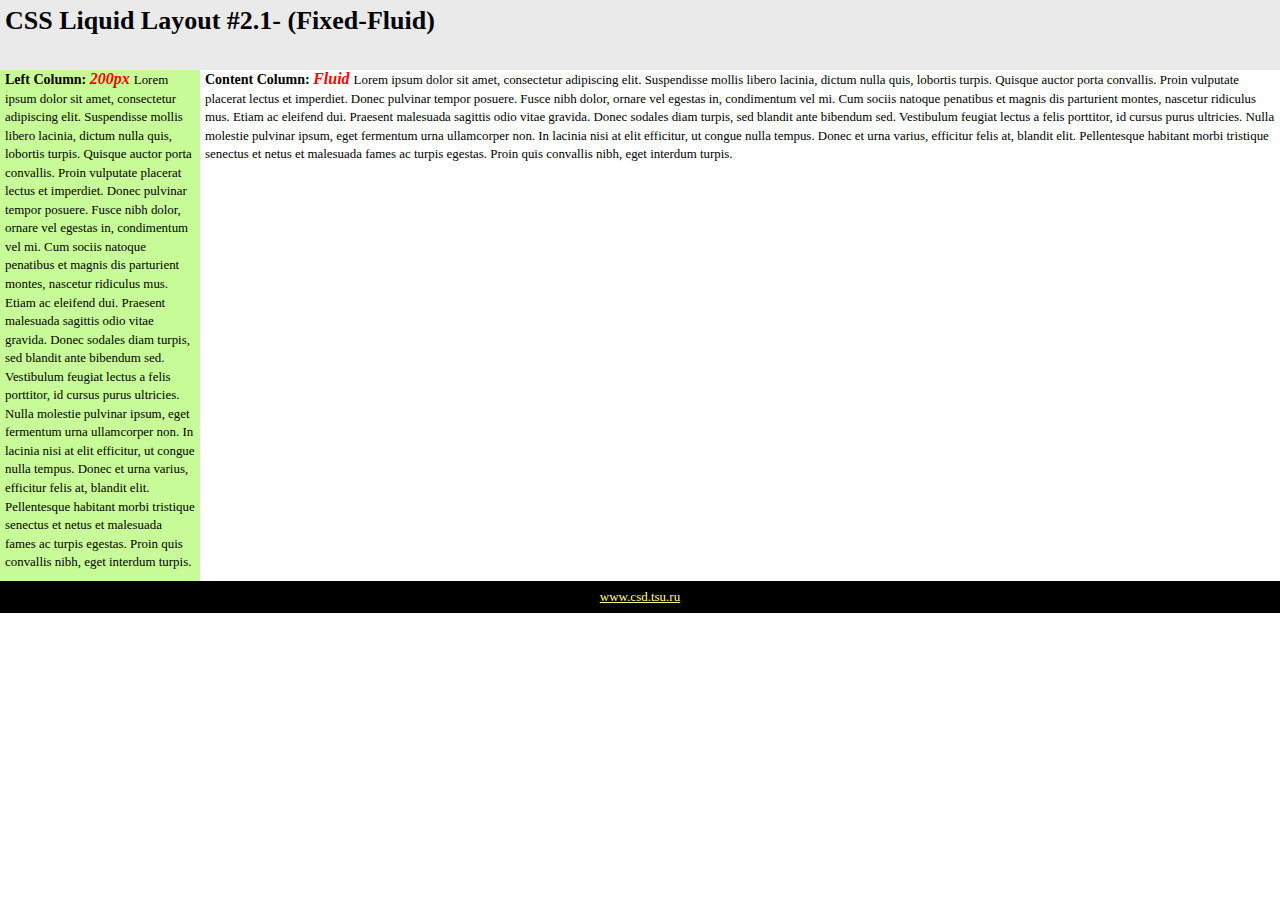
<file: 2.1/index.html>
﻿<!DOCTYPE html>
<html lang="ru">
<head>
   <meta charset="UTF-8">
   <meta http-equiv="X-UA-Compatible" content="IE=edge">
   <meta name="viewport" content="width=device-width, initial-scale=1.0">
   <title>Lab1</title>
   <link href="https://fonts.googleapis.com/css2?family=Roboto:wght@400;500;700&display=swap" rel="stylesheet">
<link rel="stylesheet" href="style.css">
</head>
<body>
    <header>
        CSS Liquid Layout #2.1- (Fixed-Fluid)
    </header>
    <main>
        <div class="column1">
            <span class="key">Left Column: </span><span class="value">200px</span>
            <span class="text">Lorem ipsum dolor sit amet, consectetur adipiscing elit. Suspendisse mollis libero lacinia, dictum nulla quis, lobortis turpis. Quisque auctor porta convallis. Proin vulputate placerat lectus et imperdiet. Donec pulvinar tempor posuere. Fusce nibh dolor, ornare vel egestas in, condimentum vel mi. Cum sociis natoque penatibus et magnis dis parturient montes, nascetur ridiculus mus. Etiam ac eleifend dui. Praesent malesuada sagittis odio vitae gravida. Donec sodales diam turpis, sed blandit ante bibendum sed. Vestibulum feugiat lectus a felis porttitor, id cursus purus ultricies. Nulla molestie pulvinar ipsum, eget fermentum urna ullamcorper non. In lacinia nisi at elit efficitur, ut congue nulla tempus. Donec et urna varius, efficitur felis at, blandit elit. Pellentesque habitant morbi tristique senectus et netus et malesuada fames ac turpis egestas. Proin quis convallis nibh, eget interdum turpis.</span></div>
        <div class="column2">
            <span class="key">Content Column: </span><span class="value">Fluid</span>
            <span class="text">Lorem ipsum dolor sit amet, consectetur adipiscing elit. Suspendisse mollis libero lacinia, dictum nulla quis, lobortis turpis. Quisque auctor porta convallis. Proin vulputate placerat lectus et imperdiet. Donec pulvinar tempor posuere. Fusce nibh dolor, ornare vel egestas in, condimentum vel mi. Cum sociis natoque penatibus et magnis dis parturient montes, nascetur ridiculus mus. Etiam ac eleifend dui. Praesent malesuada sagittis odio vitae gravida. Donec sodales diam turpis, sed blandit ante bibendum sed. Vestibulum feugiat lectus a felis porttitor, id cursus purus ultricies. Nulla molestie pulvinar ipsum, eget fermentum urna ullamcorper non. In lacinia nisi at elit efficitur, ut congue nulla tempus. Donec et urna varius, efficitur felis at, blandit elit. Pellentesque habitant morbi tristique senectus et netus et malesuada fames ac turpis egestas. Proin quis convallis nibh, eget interdum turpis.</span></div>
    </main>
    <footer>
        <div class="tsu-site"><a href="https://csd.tsu.ru">www.csd.tsu.ru</a></div>
    </footer>
</body>
</html>
</file>
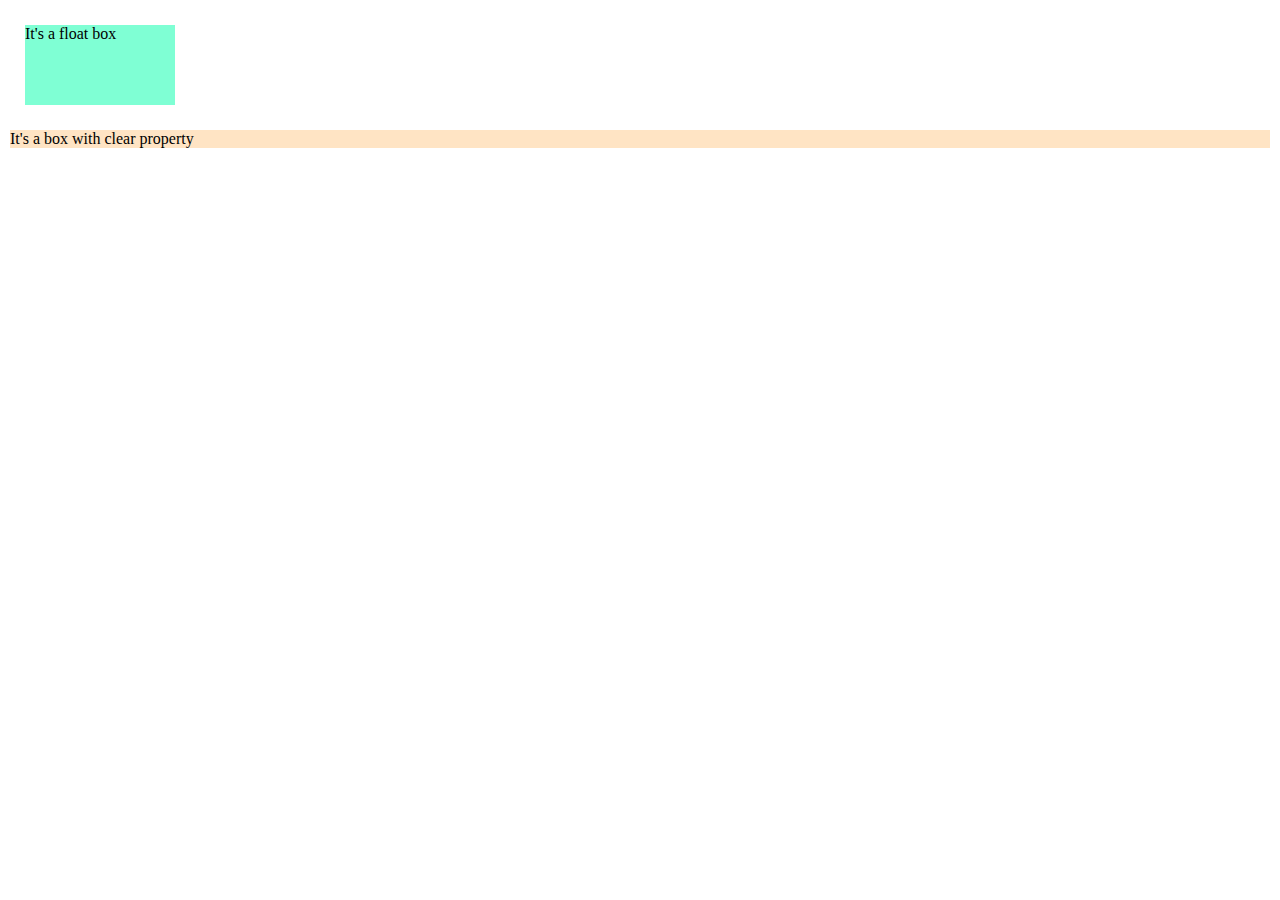
<file: 2.10/index.html>
﻿<!DOCTYPE html>
<html lang="ru">
<head>
   <meta charset="UTF-8">
   <meta http-equiv="X-UA-Compatible" content="IE=edge">
   <meta name="viewport" content="width=device-width, initial-scale=1.0">
   <title>Lab1</title>
   <link href="https://fonts.googleapis.com/css2?family=Roboto:wght@400;500;700&display=swap" rel="stylesheet">
<link rel="stylesheet" href="style.css">
</head>
<body>
    <div class="float">It's a float box</div>
    <div class="clear">It's a box with clear property</div>
</body>
</html>
</file>
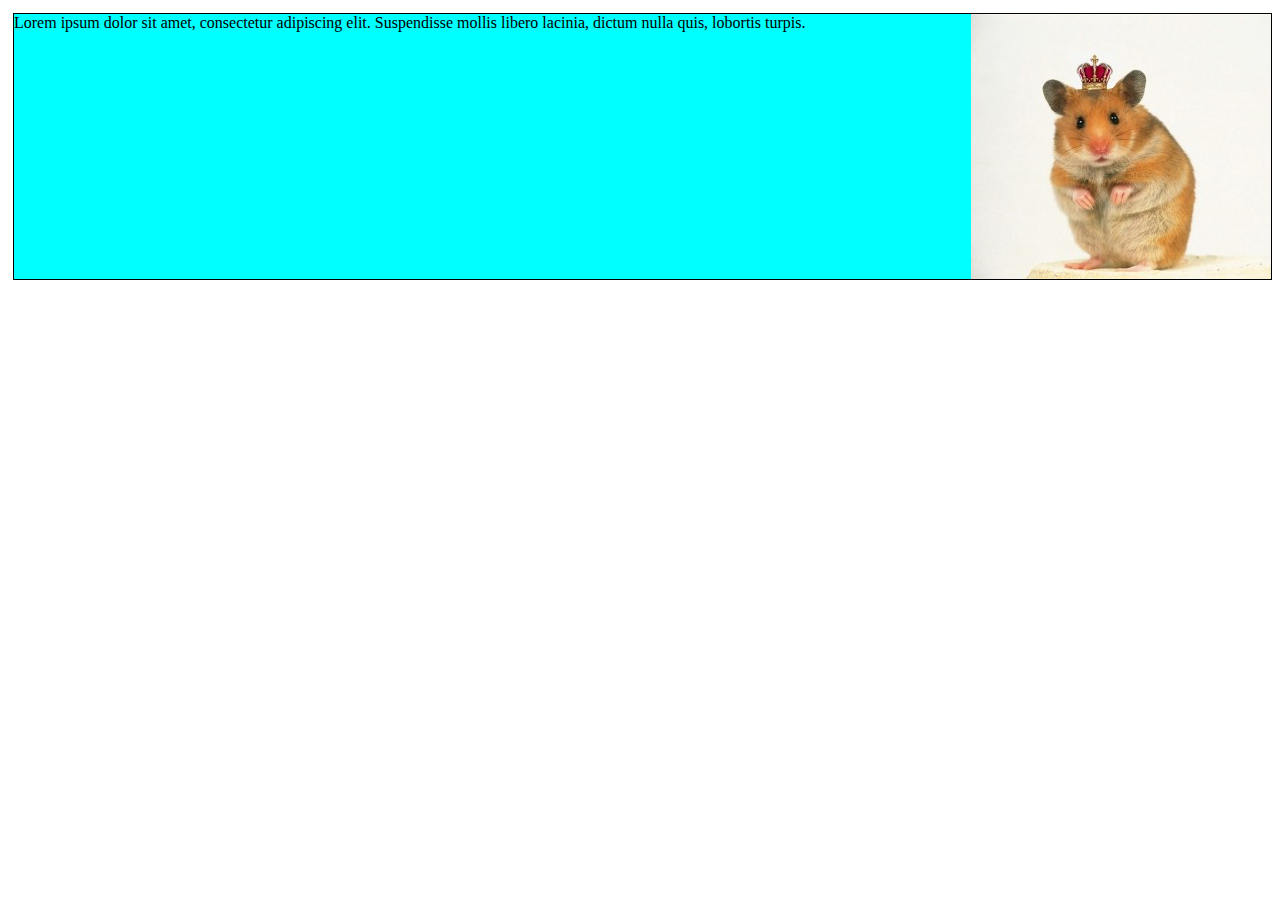
<file: 2.11/index.html>
﻿<!DOCTYPE html>
<html lang="ru">
<head>
   <meta charset="UTF-8">
   <meta http-equiv="X-UA-Compatible" content="IE=edge">
   <meta name="viewport" content="width=device-width, initial-scale=1.0">
   <title>Lab1</title>
   <link href="https://fonts.googleapis.com/css2?family=Roboto:wght@400;500;700&display=swap" rel="stylesheet">
<link rel="stylesheet" href="style.css">
</head>
<body>
    <div><img src="./assets/images/image.jpg" alt="">Lorem ipsum dolor sit amet, consectetur adipiscing elit. Suspendisse mollis libero lacinia, dictum nulla quis, lobortis turpis.</div>
</body>
</html>
</file>
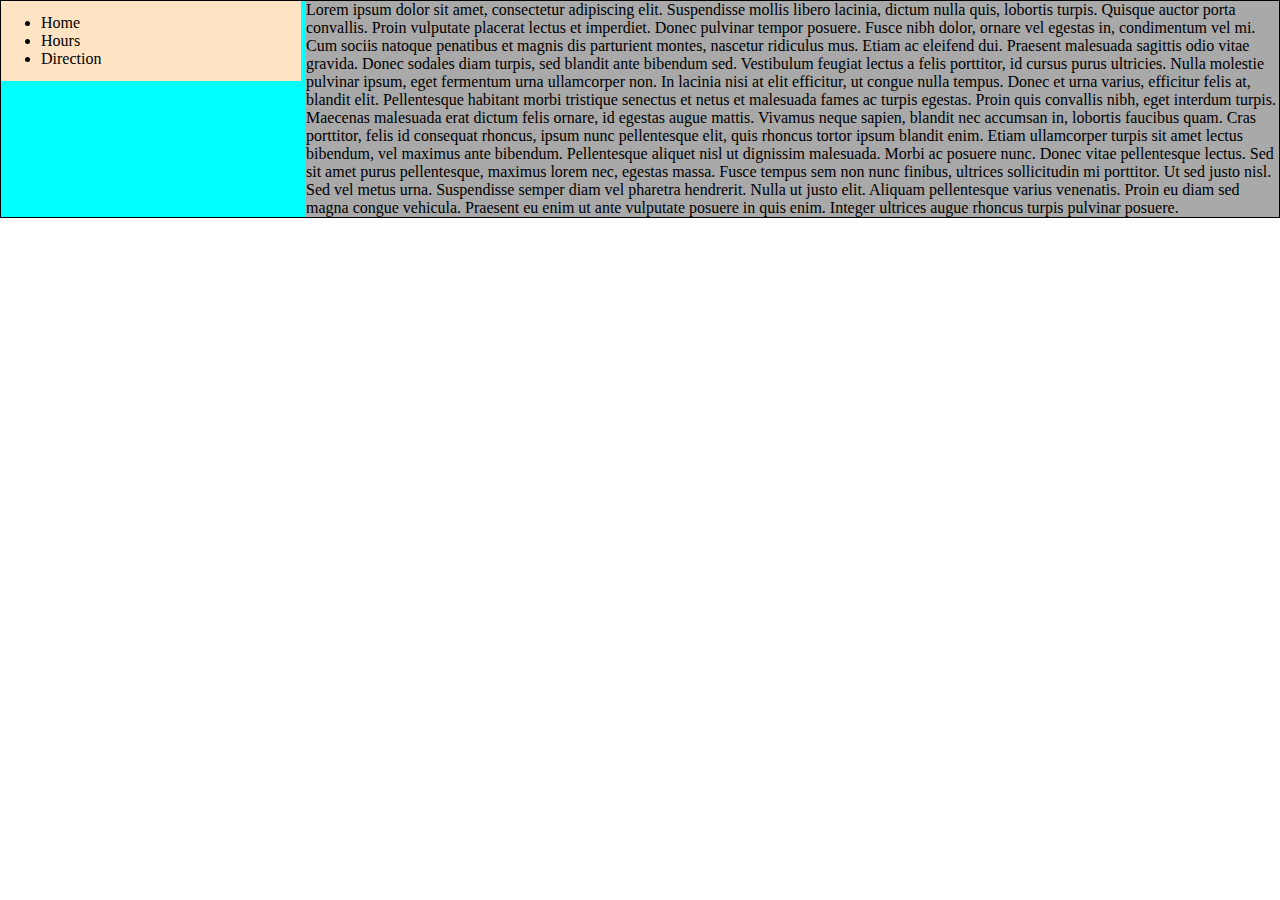
<file: 2.12/index.html>
﻿<!DOCTYPE html>
<html lang="ru">
<head>
   <meta charset="UTF-8">
   <meta http-equiv="X-UA-Compatible" content="IE=edge">
   <meta name="viewport" content="width=device-width, initial-scale=1.0">
   <title>Lab1</title>
   <link href="https://fonts.googleapis.com/css2?family=Roboto:wght@400;500;700&display=swap" rel="stylesheet">
<link rel="stylesheet" href="style.css">
</head>
<body>
    <div class="root"><div class="list"><ul><li>Home</li>
    <li>Hours</li>
    <li>Direction</li></ul></div>
    <div class="text">Lorem ipsum dolor sit amet, consectetur adipiscing elit. Suspendisse mollis libero lacinia, dictum nulla quis, lobortis turpis. Quisque auctor porta convallis. Proin vulputate placerat lectus et imperdiet. Donec pulvinar tempor posuere. Fusce nibh dolor, ornare vel egestas in, condimentum vel mi. Cum sociis natoque penatibus et magnis dis parturient montes, nascetur ridiculus mus. Etiam ac eleifend dui. Praesent malesuada sagittis odio vitae gravida. Donec sodales diam turpis, sed blandit ante bibendum sed. Vestibulum feugiat lectus a felis porttitor, id cursus purus ultricies. Nulla molestie pulvinar ipsum, eget fermentum urna ullamcorper non. In lacinia nisi at elit efficitur, ut congue nulla tempus. Donec et urna varius, efficitur felis at, blandit elit. Pellentesque habitant morbi tristique senectus et netus et malesuada fames ac turpis egestas. Proin quis convallis nibh, eget interdum turpis. Maecenas malesuada erat dictum felis ornare, id egestas augue mattis. Vivamus neque sapien, blandit nec accumsan in, lobortis faucibus quam. Cras porttitor, felis id consequat rhoncus, ipsum nunc pellentesque elit, quis rhoncus tortor ipsum blandit enim. Etiam ullamcorper turpis sit amet lectus bibendum, vel maximus ante bibendum. Pellentesque aliquet nisl ut dignissim malesuada. Morbi ac posuere nunc. Donec vitae pellentesque lectus. Sed sit amet purus pellentesque, maximus lorem nec, egestas massa. Fusce tempus sem non nunc finibus, ultrices sollicitudin mi porttitor. Ut sed justo nisl. Sed vel metus urna. Suspendisse semper diam vel pharetra hendrerit. Nulla ut justo elit. Aliquam pellentesque varius venenatis. Proin eu diam sed magna congue vehicula. Praesent eu enim ut ante vulputate posuere in quis enim. Integer ultrices augue rhoncus turpis pulvinar posuere.</div></div>
</body>
</html>
</file>
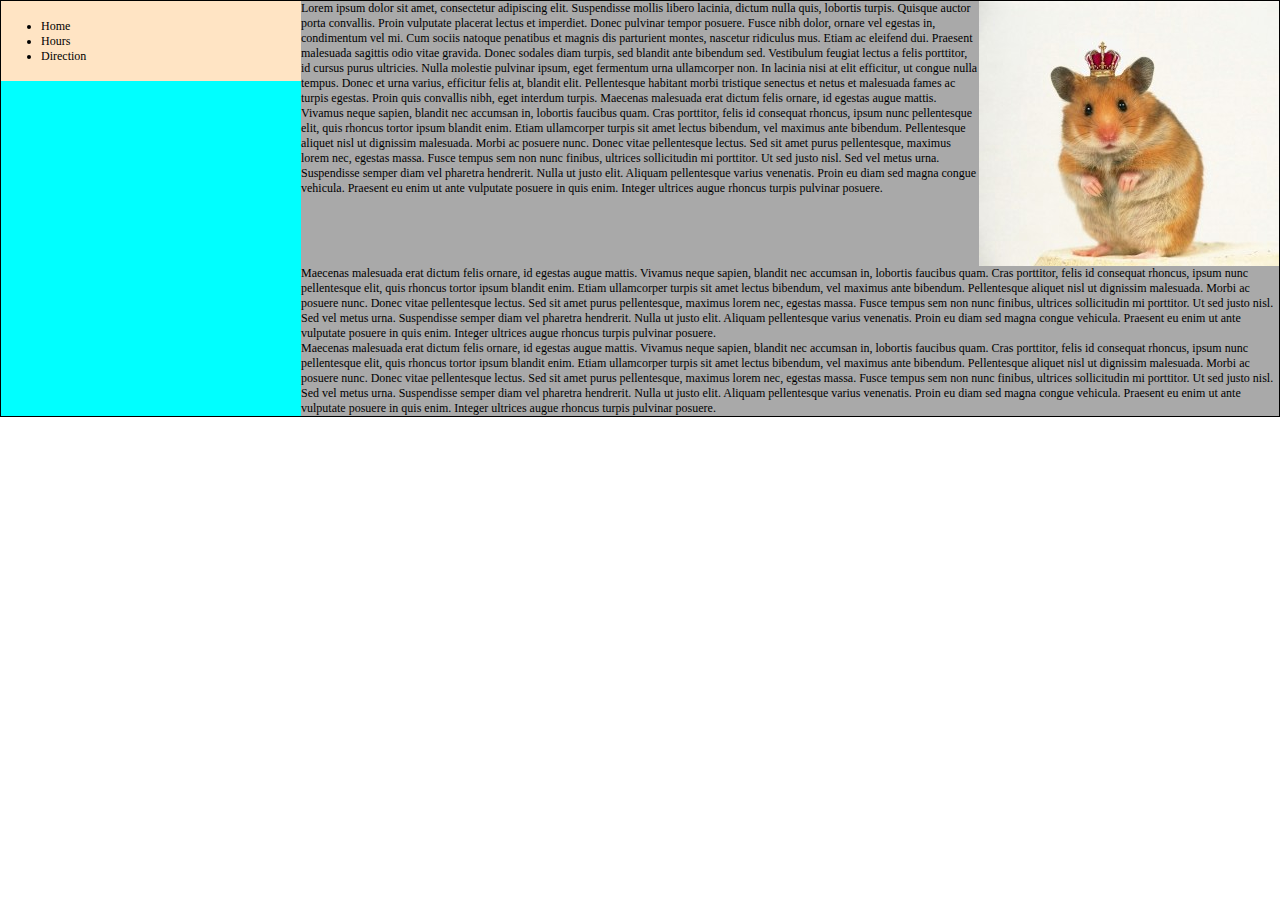
<file: 2.13/index.html>
﻿<!DOCTYPE html>
<html lang="ru">
<head>
   <meta charset="UTF-8">
   <meta http-equiv="X-UA-Compatible" content="IE=edge">
   <meta name="viewport" content="width=device-width, initial-scale=1.0">
   <title>Lab1</title>
   <link href="https://fonts.googleapis.com/css2?family=Roboto:wght@400;500;700&display=swap" rel="stylesheet">
<link rel="stylesheet" href="style.css">
</head>
<body>
    <div class="root"><div class="list"><ul><li>Home</li>
    <li>Hours</li>
    <li>Direction</li></ul></div>
    <div class="text"><div class="flexbox">Lorem ipsum dolor sit amet, consectetur adipiscing elit. Suspendisse mollis libero lacinia, dictum nulla quis, lobortis turpis. Quisque auctor porta convallis. Proin vulputate placerat lectus et imperdiet. Donec pulvinar tempor posuere. Fusce nibh dolor, ornare vel egestas in, condimentum vel mi. Cum sociis natoque penatibus et magnis dis parturient montes, nascetur ridiculus mus. Etiam ac eleifend dui. Praesent malesuada sagittis odio vitae gravida. Donec sodales diam turpis, sed blandit ante bibendum sed. Vestibulum feugiat lectus a felis porttitor, id cursus purus ultricies. Nulla molestie pulvinar ipsum, eget fermentum urna ullamcorper non. In lacinia nisi at elit efficitur, ut congue nulla tempus. Donec et urna varius, efficitur felis at, blandit elit. Pellentesque habitant morbi tristique senectus et netus et malesuada fames ac turpis egestas. Proin quis convallis nibh, eget interdum turpis. Maecenas malesuada erat dictum felis ornare, id egestas augue mattis. Vivamus neque sapien, blandit nec accumsan in, lobortis faucibus quam. Cras porttitor, felis id consequat rhoncus, ipsum nunc pellentesque elit, quis rhoncus tortor ipsum blandit enim. Etiam ullamcorper turpis sit amet lectus bibendum, vel maximus ante bibendum. Pellentesque aliquet nisl ut dignissim malesuada. Morbi ac posuere nunc. Donec vitae pellentesque lectus. Sed sit amet purus pellentesque, maximus lorem nec, egestas massa. Fusce tempus sem non nunc finibus, ultrices sollicitudin mi porttitor. Ut sed justo nisl. Sed vel metus urna. Suspendisse semper diam vel pharetra hendrerit. Nulla ut justo elit. Aliquam pellentesque varius venenatis. Proin eu diam sed magna congue vehicula. Praesent eu enim ut ante vulputate posuere in quis enim. Integer ultrices augue rhoncus turpis pulvinar posuere.<img src="./assets/images/image.jpg" alt=""></div>
    <div>Maecenas malesuada erat dictum felis ornare, id egestas augue mattis. Vivamus neque sapien, blandit nec accumsan in, lobortis faucibus quam. Cras porttitor, felis id consequat rhoncus, ipsum nunc pellentesque elit, quis rhoncus tortor ipsum blandit enim. Etiam ullamcorper turpis sit amet lectus bibendum, vel maximus ante bibendum. Pellentesque aliquet nisl ut dignissim malesuada. Morbi ac posuere nunc. Donec vitae pellentesque lectus. Sed sit amet purus pellentesque, maximus lorem nec, egestas massa. Fusce tempus sem non nunc finibus, ultrices sollicitudin mi porttitor. Ut sed justo nisl. Sed vel metus urna. Suspendisse semper diam vel pharetra hendrerit. Nulla ut justo elit. Aliquam pellentesque varius venenatis. Proin eu diam sed magna congue vehicula. Praesent eu enim ut ante vulputate posuere in quis enim. Integer ultrices augue rhoncus turpis pulvinar posuere.</div>
    <div>Maecenas malesuada erat dictum felis ornare, id egestas augue mattis. Vivamus neque sapien, blandit nec accumsan in, lobortis faucibus quam. Cras porttitor, felis id consequat rhoncus, ipsum nunc pellentesque elit, quis rhoncus tortor ipsum blandit enim. Etiam ullamcorper turpis sit amet lectus bibendum, vel maximus ante bibendum. Pellentesque aliquet nisl ut dignissim malesuada. Morbi ac posuere nunc. Donec vitae pellentesque lectus. Sed sit amet purus pellentesque, maximus lorem nec, egestas massa. Fusce tempus sem non nunc finibus, ultrices sollicitudin mi porttitor. Ut sed justo nisl. Sed vel metus urna. Suspendisse semper diam vel pharetra hendrerit. Nulla ut justo elit. Aliquam pellentesque varius venenatis. Proin eu diam sed magna congue vehicula. Praesent eu enim ut ante vulputate posuere in quis enim. Integer ultrices augue rhoncus turpis pulvinar posuere.</div></div></div>
</body>
</html>
</file>
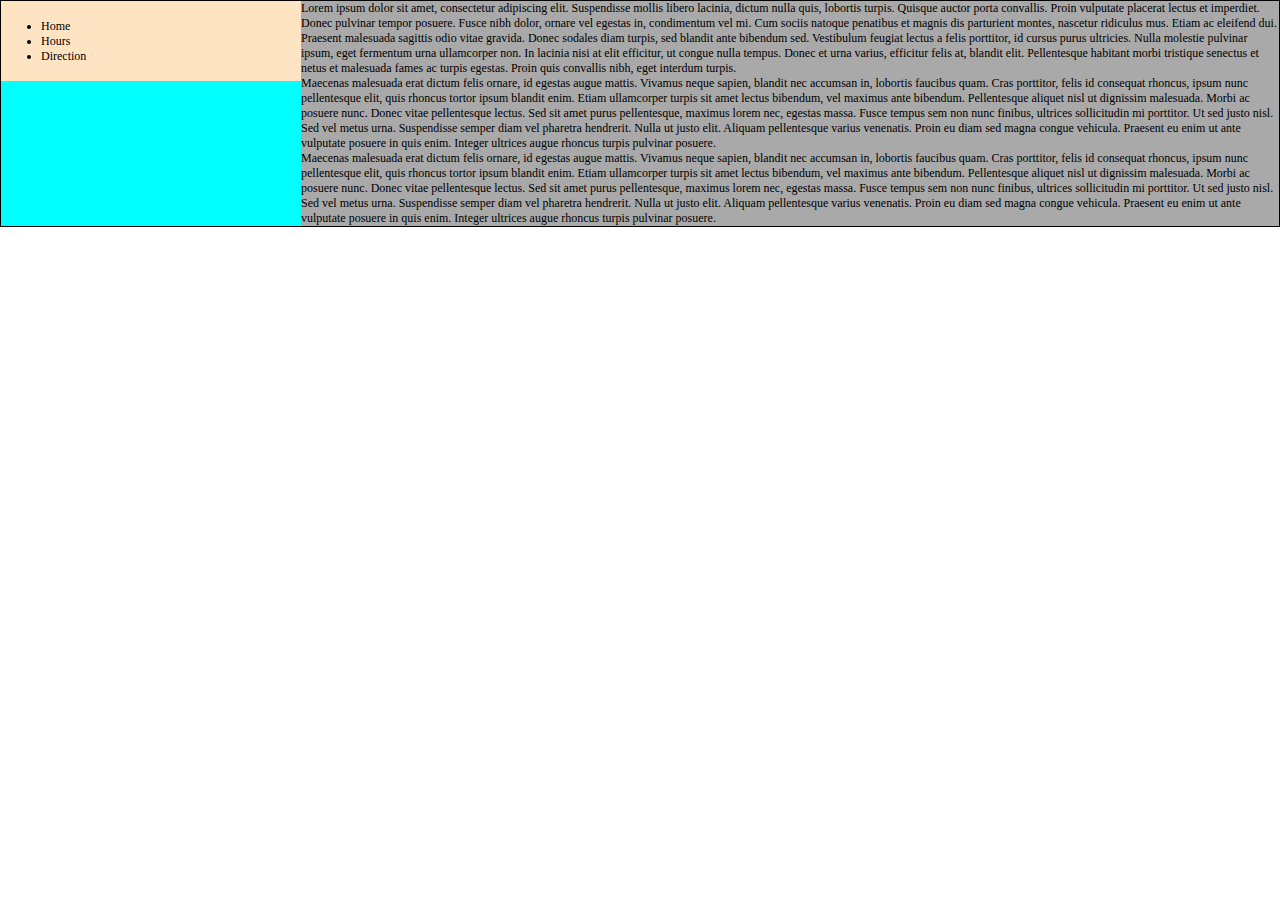
<file: 2.14/index.html>
﻿<!DOCTYPE html>
<html lang="ru">
<head>
   <meta charset="UTF-8">
   <meta http-equiv="X-UA-Compatible" content="IE=edge">
   <meta name="viewport" content="width=device-width, initial-scale=1.0">
   <title>Lab1</title>
   <link href="https://fonts.googleapis.com/css2?family=Roboto:wght@400;500;700&display=swap" rel="stylesheet">
<link rel="stylesheet" href="style.css">
</head>
<body>
    <div class="root"><div class="list"><ul><li>Home</li>
    <li>Hours</li>
    <li>Direction</li></ul></div>
    <div class="text"><div class="flexbox">Lorem ipsum dolor sit amet, consectetur adipiscing elit. Suspendisse mollis libero lacinia, dictum nulla quis, lobortis turpis. Quisque auctor porta convallis. Proin vulputate placerat lectus et imperdiet. Donec pulvinar tempor posuere. Fusce nibh dolor, ornare vel egestas in, condimentum vel mi. Cum sociis natoque penatibus et magnis dis parturient montes, nascetur ridiculus mus. Etiam ac eleifend dui. Praesent malesuada sagittis odio vitae gravida. Donec sodales diam turpis, sed blandit ante bibendum sed. Vestibulum feugiat lectus a felis porttitor, id cursus purus ultricies. Nulla molestie pulvinar ipsum, eget fermentum urna ullamcorper non. In lacinia nisi at elit efficitur, ut congue nulla tempus. Donec et urna varius, efficitur felis at, blandit elit. Pellentesque habitant morbi tristique senectus et netus et malesuada fames ac turpis egestas. Proin quis convallis nibh, eget interdum turpis.</div>
    <div>Maecenas malesuada erat dictum felis ornare, id egestas augue mattis. Vivamus neque sapien, blandit nec accumsan in, lobortis faucibus quam. Cras porttitor, felis id consequat rhoncus, ipsum nunc pellentesque elit, quis rhoncus tortor ipsum blandit enim. Etiam ullamcorper turpis sit amet lectus bibendum, vel maximus ante bibendum. Pellentesque aliquet nisl ut dignissim malesuada. Morbi ac posuere nunc. Donec vitae pellentesque lectus. Sed sit amet purus pellentesque, maximus lorem nec, egestas massa. Fusce tempus sem non nunc finibus, ultrices sollicitudin mi porttitor. Ut sed justo nisl. Sed vel metus urna. Suspendisse semper diam vel pharetra hendrerit. Nulla ut justo elit. Aliquam pellentesque varius venenatis. Proin eu diam sed magna congue vehicula. Praesent eu enim ut ante vulputate posuere in quis enim. Integer ultrices augue rhoncus turpis pulvinar posuere.</div>
    <div>Maecenas malesuada erat dictum felis ornare, id egestas augue mattis. Vivamus neque sapien, blandit nec accumsan in, lobortis faucibus quam. Cras porttitor, felis id consequat rhoncus, ipsum nunc pellentesque elit, quis rhoncus tortor ipsum blandit enim. Etiam ullamcorper turpis sit amet lectus bibendum, vel maximus ante bibendum. Pellentesque aliquet nisl ut dignissim malesuada. Morbi ac posuere nunc. Donec vitae pellentesque lectus. Sed sit amet purus pellentesque, maximus lorem nec, egestas massa. Fusce tempus sem non nunc finibus, ultrices sollicitudin mi porttitor. Ut sed justo nisl. Sed vel metus urna. Suspendisse semper diam vel pharetra hendrerit. Nulla ut justo elit. Aliquam pellentesque varius venenatis. Proin eu diam sed magna congue vehicula. Praesent eu enim ut ante vulputate posuere in quis enim. Integer ultrices augue rhoncus turpis pulvinar posuere.</div></div></div>
</body>
</html>
</file>
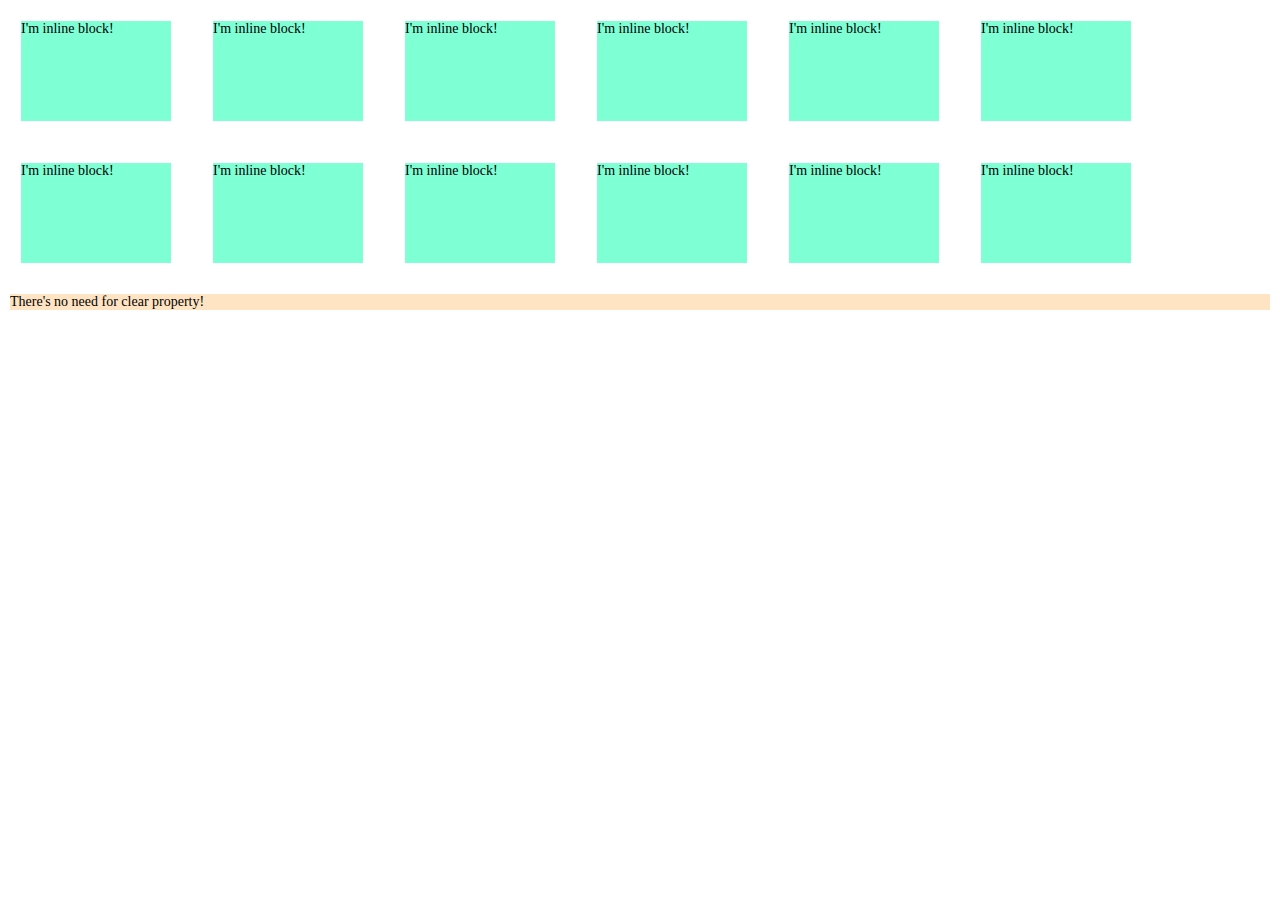
<file: 2.15/index.html>
﻿<!DOCTYPE html>
<html lang="ru">
<head>
   <meta charset="UTF-8">
   <meta http-equiv="X-UA-Compatible" content="IE=edge">
   <meta name="viewport" content="width=device-width, initial-scale=1.0">
   <title>Lab1</title>
   <link href="https://fonts.googleapis.com/css2?family=Roboto:wght@400;500;700&display=swap" rel="stylesheet">
<link rel="stylesheet" href="style.css">
</head>
<body>
    <div class="flexbox"><div class="inline">I'm inline block!</div>
    <div class="inline">I'm inline block!</div>
    <div class="inline">I'm inline block!</div>
    <div class="inline">I'm inline block!</div>
    <div class="inline">I'm inline block!</div>
    <div class="inline">I'm inline block!</div>
    <div class="inline">I'm inline block!</div>
    <div class="inline">I'm inline block!</div>
    <div class="inline">I'm inline block!</div>
    <div class="inline">I'm inline block!</div>
    <div class="inline">I'm inline block!</div>
    <div class="inline">I'm inline block!</div></div>
    <div class="clear">There's no need for clear property!</div>
</body>
</html>
</file>
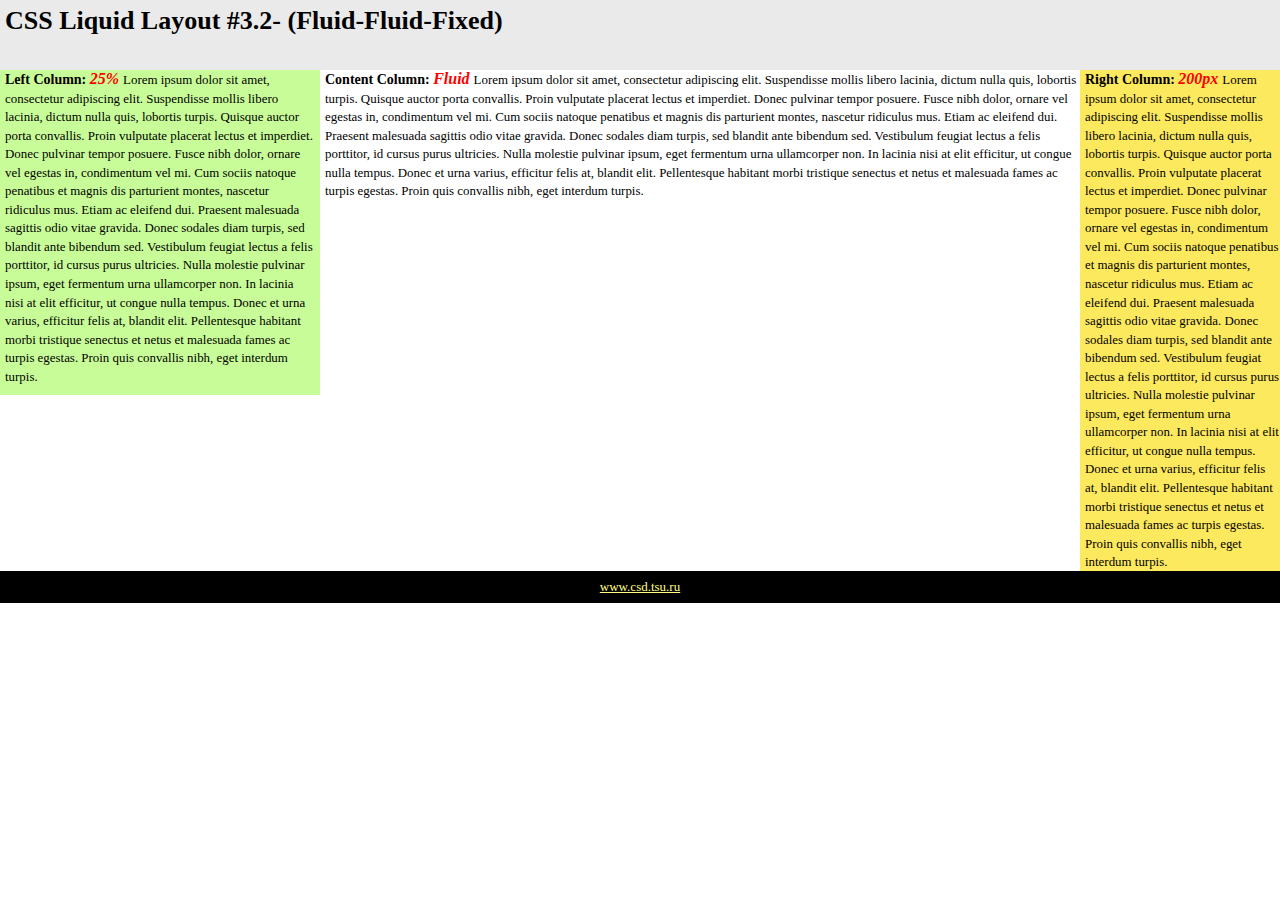
<file: 2.2/index.html>
﻿<!DOCTYPE html>
<html lang="ru">
<head>
   <meta charset="UTF-8">
   <meta http-equiv="X-UA-Compatible" content="IE=edge">
   <meta name="viewport" content="width=device-width, initial-scale=1.0">
   <title>Lab1</title>
   <link href="https://fonts.googleapis.com/css2?family=Roboto:wght@400;500;700&display=swap" rel="stylesheet">
<link rel="stylesheet" href="style.css">
</head>
<body>
    <header>
        CSS Liquid Layout #3.2- (Fluid-Fluid-Fixed)
    </header>
    <main>
        <div class="column1">
            <span class="key">Left Column: </span><span class="value">25%</span>
            <span class="text">Lorem ipsum dolor sit amet, consectetur adipiscing elit. Suspendisse mollis libero lacinia, dictum nulla quis, lobortis turpis. Quisque auctor porta convallis. Proin vulputate placerat lectus et imperdiet. Donec pulvinar tempor posuere. Fusce nibh dolor, ornare vel egestas in, condimentum vel mi. Cum sociis natoque penatibus et magnis dis parturient montes, nascetur ridiculus mus. Etiam ac eleifend dui. Praesent malesuada sagittis odio vitae gravida. Donec sodales diam turpis, sed blandit ante bibendum sed. Vestibulum feugiat lectus a felis porttitor, id cursus purus ultricies. Nulla molestie pulvinar ipsum, eget fermentum urna ullamcorper non. In lacinia nisi at elit efficitur, ut congue nulla tempus. Donec et urna varius, efficitur felis at, blandit elit. Pellentesque habitant morbi tristique senectus et netus et malesuada fames ac turpis egestas. Proin quis convallis nibh, eget interdum turpis.</span></div>
        <div class="column2">
            <span class="key">Content Column: </span><span class="value">Fluid</span>
            <span class="text">Lorem ipsum dolor sit amet, consectetur adipiscing elit. Suspendisse mollis libero lacinia, dictum nulla quis, lobortis turpis. Quisque auctor porta convallis. Proin vulputate placerat lectus et imperdiet. Donec pulvinar tempor posuere. Fusce nibh dolor, ornare vel egestas in, condimentum vel mi. Cum sociis natoque penatibus et magnis dis parturient montes, nascetur ridiculus mus. Etiam ac eleifend dui. Praesent malesuada sagittis odio vitae gravida. Donec sodales diam turpis, sed blandit ante bibendum sed. Vestibulum feugiat lectus a felis porttitor, id cursus purus ultricies. Nulla molestie pulvinar ipsum, eget fermentum urna ullamcorper non. In lacinia nisi at elit efficitur, ut congue nulla tempus. Donec et urna varius, efficitur felis at, blandit elit. Pellentesque habitant morbi tristique senectus et netus et malesuada fames ac turpis egestas. Proin quis convallis nibh, eget interdum turpis.</span></div>
            <div class="column3">
                <span class="key">Right Column: </span><span class="value">200px</span>
                <span class="text">Lorem ipsum dolor sit amet, consectetur adipiscing elit. Suspendisse mollis libero lacinia, dictum nulla quis, lobortis turpis. Quisque auctor porta convallis. Proin vulputate placerat lectus et imperdiet. Donec pulvinar tempor posuere. Fusce nibh dolor, ornare vel egestas in, condimentum vel mi. Cum sociis natoque penatibus et magnis dis parturient montes, nascetur ridiculus mus. Etiam ac eleifend dui. Praesent malesuada sagittis odio vitae gravida. Donec sodales diam turpis, sed blandit ante bibendum sed. Vestibulum feugiat lectus a felis porttitor, id cursus purus ultricies. Nulla molestie pulvinar ipsum, eget fermentum urna ullamcorper non. In lacinia nisi at elit efficitur, ut congue nulla tempus. Donec et urna varius, efficitur felis at, blandit elit. Pellentesque habitant morbi tristique senectus et netus et malesuada fames ac turpis egestas. Proin quis convallis nibh, eget interdum turpis.</span></div>
    </main>
    <footer>
        <div class="tsu-site"><a href="https://csd.tsu.ru">www.csd.tsu.ru</a></div>
    </footer>
</body>
</html>
</file>
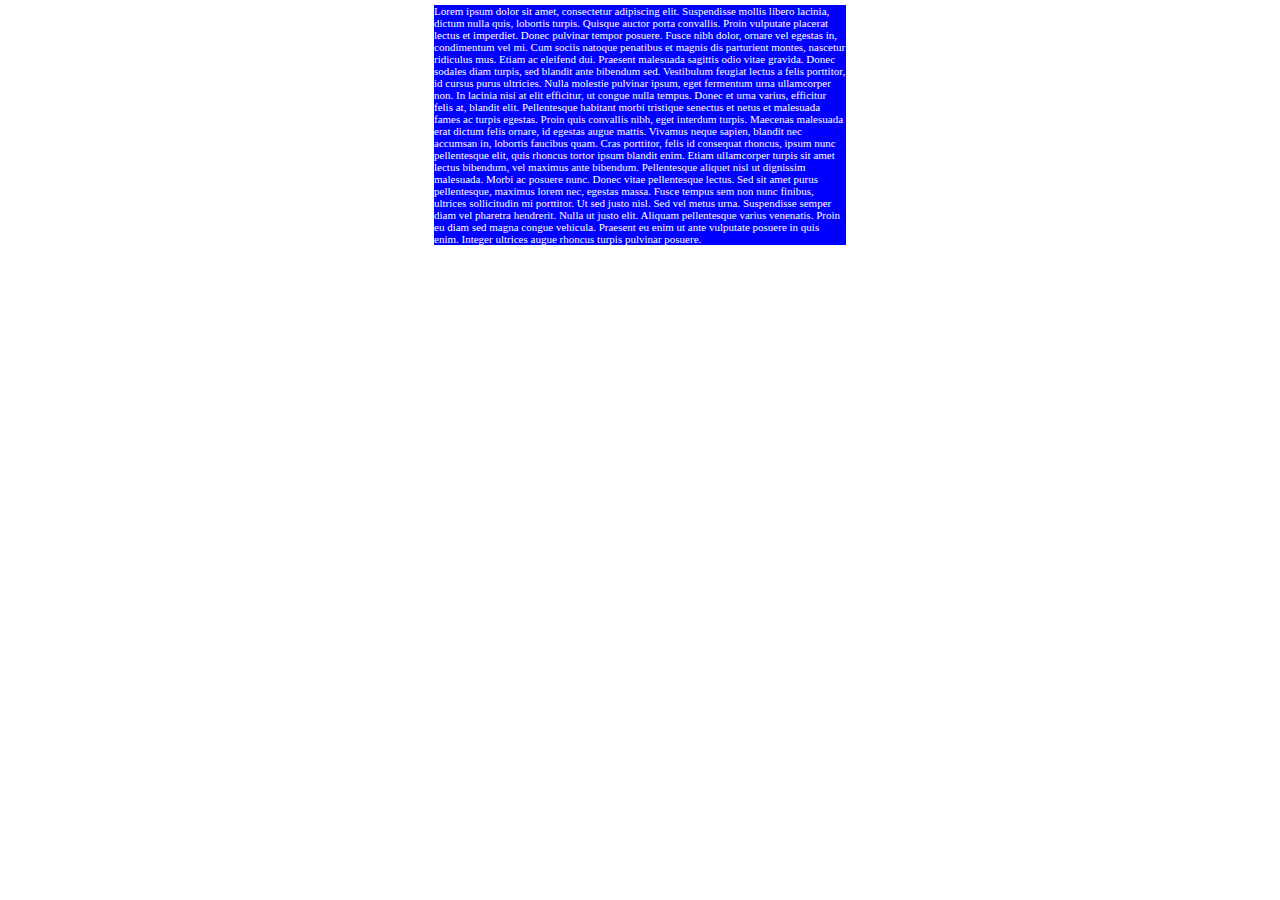
<file: 2.3.1/index.html>
﻿<!DOCTYPE html>
<html lang="ru">
<head>
   <meta charset="UTF-8">
   <meta http-equiv="X-UA-Compatible" content="IE=edge">
   <meta name="viewport" content="width=device-width, initial-scale=1.0">
   <title>Lab1</title>
   <link href="https://fonts.googleapis.com/css2?family=Roboto:wght@400;500;700&display=swap" rel="stylesheet">
<link rel="stylesheet" href="style.css">
</head>
<body>
    <div>Lorem ipsum dolor sit amet, consectetur adipiscing elit. Suspendisse mollis libero lacinia, dictum nulla quis, lobortis turpis. Quisque auctor porta convallis. Proin vulputate placerat lectus et imperdiet. Donec pulvinar tempor posuere. Fusce nibh dolor, ornare vel egestas in, condimentum vel mi. Cum sociis natoque penatibus et magnis dis parturient montes, nascetur ridiculus mus. Etiam ac eleifend dui. Praesent malesuada sagittis odio vitae gravida. Donec sodales diam turpis, sed blandit ante bibendum sed. Vestibulum feugiat lectus a felis porttitor, id cursus purus ultricies. Nulla molestie pulvinar ipsum, eget fermentum urna ullamcorper non. In lacinia nisi at elit efficitur, ut congue nulla tempus. Donec et urna varius, efficitur felis at, blandit elit. Pellentesque habitant morbi tristique senectus et netus et malesuada fames ac turpis egestas. Proin quis convallis nibh, eget interdum turpis. Maecenas malesuada erat dictum felis ornare, id egestas augue mattis. Vivamus neque sapien, blandit nec accumsan in, lobortis faucibus quam. Cras porttitor, felis id consequat rhoncus, ipsum nunc pellentesque elit, quis rhoncus tortor ipsum blandit enim. Etiam ullamcorper turpis sit amet lectus bibendum, vel maximus ante bibendum. Pellentesque aliquet nisl ut dignissim malesuada. Morbi ac posuere nunc. Donec vitae pellentesque lectus. Sed sit amet purus pellentesque, maximus lorem nec, egestas massa. Fusce tempus sem non nunc finibus, ultrices sollicitudin mi porttitor. Ut sed justo nisl. Sed vel metus urna. Suspendisse semper diam vel pharetra hendrerit. Nulla ut justo elit. Aliquam pellentesque varius venenatis. Proin eu diam sed magna congue vehicula. Praesent eu enim ut ante vulputate posuere in quis enim. Integer ultrices augue rhoncus turpis pulvinar posuere.</div>
</body>
</html>
</file>
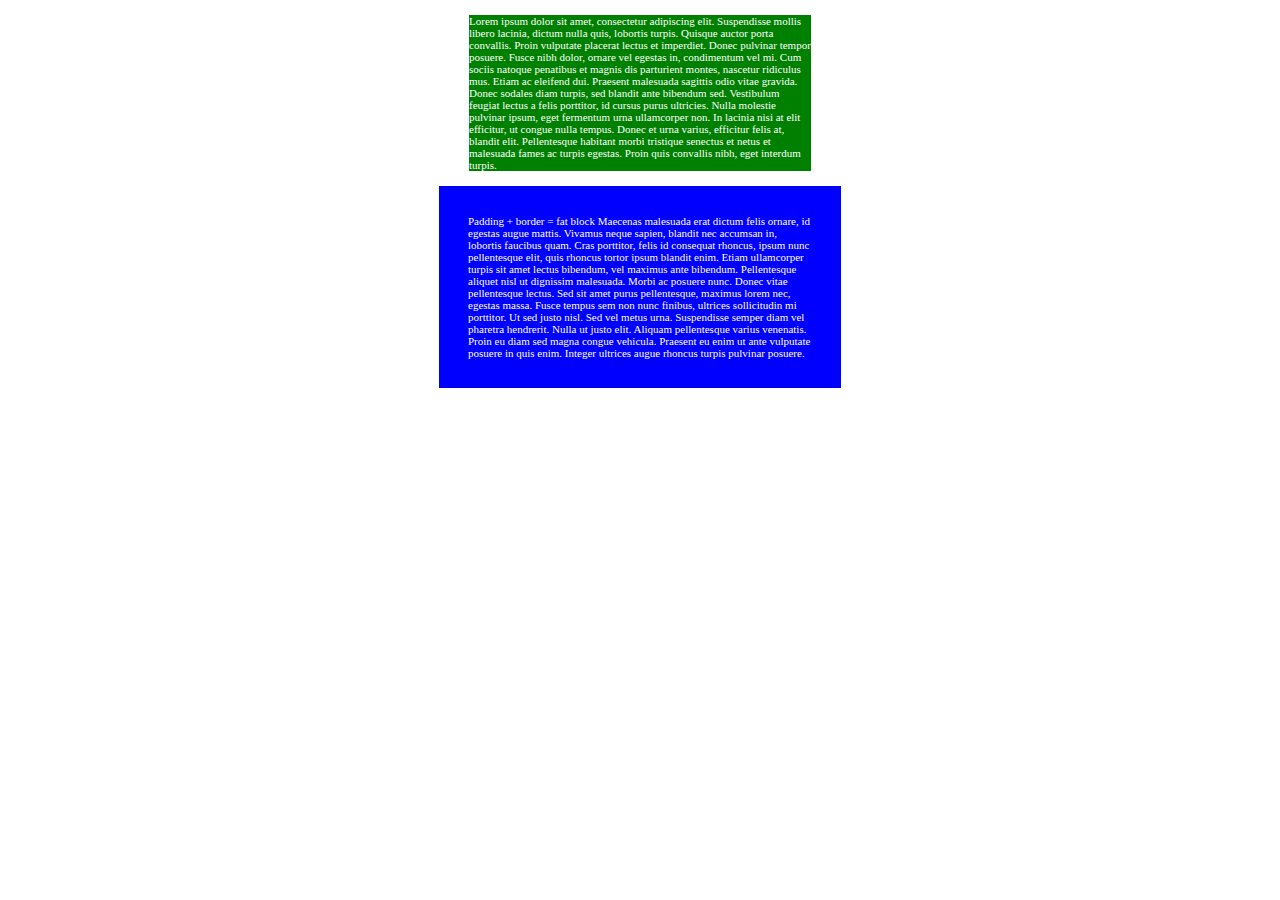
<file: 2.5/index.html>
﻿<!DOCTYPE html>
<html lang="ru">
<head>
   <meta charset="UTF-8">
   <meta http-equiv="X-UA-Compatible" content="IE=edge">
   <meta name="viewport" content="width=device-width, initial-scale=1.0">
   <title>Lab1</title>
   <link href="https://fonts.googleapis.com/css2?family=Roboto:wght@400;500;700&display=swap" rel="stylesheet">
<link rel="stylesheet" href="style.css">
</head>
<body>
    <div id="text1">Lorem ipsum dolor sit amet, consectetur adipiscing elit. Suspendisse mollis libero lacinia, dictum nulla quis, lobortis turpis. Quisque auctor porta convallis. Proin vulputate placerat lectus et imperdiet. Donec pulvinar tempor posuere. Fusce nibh dolor, ornare vel egestas in, condimentum vel mi. Cum sociis natoque penatibus et magnis dis parturient montes, nascetur ridiculus mus. Etiam ac eleifend dui. Praesent malesuada sagittis odio vitae gravida. Donec sodales diam turpis, sed blandit ante bibendum sed. Vestibulum feugiat lectus a felis porttitor, id cursus purus ultricies. Nulla molestie pulvinar ipsum, eget fermentum urna ullamcorper non. In lacinia nisi at elit efficitur, ut congue nulla tempus. Donec et urna varius, efficitur felis at, blandit elit. Pellentesque habitant morbi tristique senectus et netus et malesuada fames ac turpis egestas. Proin quis convallis nibh, eget interdum turpis.</div>
    <div id="text2">Padding + border = fat block Maecenas malesuada erat dictum felis ornare, id egestas augue mattis. Vivamus neque sapien, blandit nec accumsan in, lobortis faucibus quam. Cras porttitor, felis id consequat rhoncus, ipsum nunc pellentesque elit, quis rhoncus tortor ipsum blandit enim. Etiam ullamcorper turpis sit amet lectus bibendum, vel maximus ante bibendum. Pellentesque aliquet nisl ut dignissim malesuada. Morbi ac posuere nunc. Donec vitae pellentesque lectus. Sed sit amet purus pellentesque, maximus lorem nec, egestas massa. Fusce tempus sem non nunc finibus, ultrices sollicitudin mi porttitor. Ut sed justo nisl. Sed vel metus urna. Suspendisse semper diam vel pharetra hendrerit. Nulla ut justo elit. Aliquam pellentesque varius venenatis. Proin eu diam sed magna congue vehicula. Praesent eu enim ut ante vulputate posuere in quis enim. Integer ultrices augue rhoncus turpis pulvinar posuere.</div>
</body>
</html>
</file>
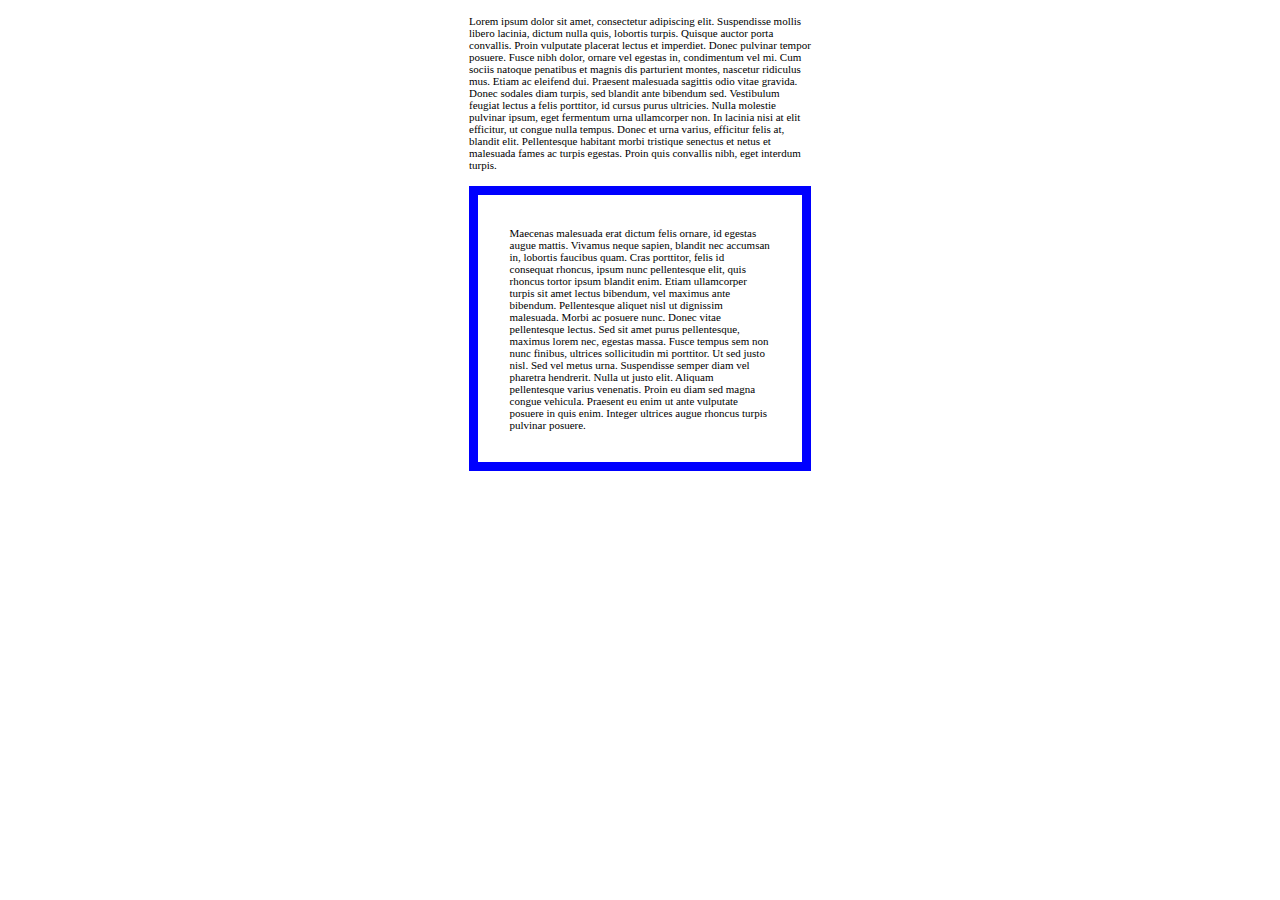
<file: 2.6/index.html>
﻿<!DOCTYPE html>
<html lang="ru">
<head>
   <meta charset="UTF-8">
   <meta http-equiv="X-UA-Compatible" content="IE=edge">
   <meta name="viewport" content="width=device-width, initial-scale=1.0">
   <title>Lab1</title>
   <link href="https://fonts.googleapis.com/css2?family=Roboto:wght@400;500;700&display=swap" rel="stylesheet">
<link rel="stylesheet" href="style.css">
</head>
<body>
    <div id="text1">Lorem ipsum dolor sit amet, consectetur adipiscing elit. Suspendisse mollis libero lacinia, dictum nulla quis, lobortis turpis. Quisque auctor porta convallis. Proin vulputate placerat lectus et imperdiet. Donec pulvinar tempor posuere. Fusce nibh dolor, ornare vel egestas in, condimentum vel mi. Cum sociis natoque penatibus et magnis dis parturient montes, nascetur ridiculus mus. Etiam ac eleifend dui. Praesent malesuada sagittis odio vitae gravida. Donec sodales diam turpis, sed blandit ante bibendum sed. Vestibulum feugiat lectus a felis porttitor, id cursus purus ultricies. Nulla molestie pulvinar ipsum, eget fermentum urna ullamcorper non. In lacinia nisi at elit efficitur, ut congue nulla tempus. Donec et urna varius, efficitur felis at, blandit elit. Pellentesque habitant morbi tristique senectus et netus et malesuada fames ac turpis egestas. Proin quis convallis nibh, eget interdum turpis.</div>
    <div id="text2">Maecenas malesuada erat dictum felis ornare, id egestas augue mattis. Vivamus neque sapien, blandit nec accumsan in, lobortis faucibus quam. Cras porttitor, felis id consequat rhoncus, ipsum nunc pellentesque elit, quis rhoncus tortor ipsum blandit enim. Etiam ullamcorper turpis sit amet lectus bibendum, vel maximus ante bibendum. Pellentesque aliquet nisl ut dignissim malesuada. Morbi ac posuere nunc. Donec vitae pellentesque lectus. Sed sit amet purus pellentesque, maximus lorem nec, egestas massa. Fusce tempus sem non nunc finibus, ultrices sollicitudin mi porttitor. Ut sed justo nisl. Sed vel metus urna. Suspendisse semper diam vel pharetra hendrerit. Nulla ut justo elit. Aliquam pellentesque varius venenatis. Proin eu diam sed magna congue vehicula. Praesent eu enim ut ante vulputate posuere in quis enim. Integer ultrices augue rhoncus turpis pulvinar posuere.</div>
</body>
</html>
</file>
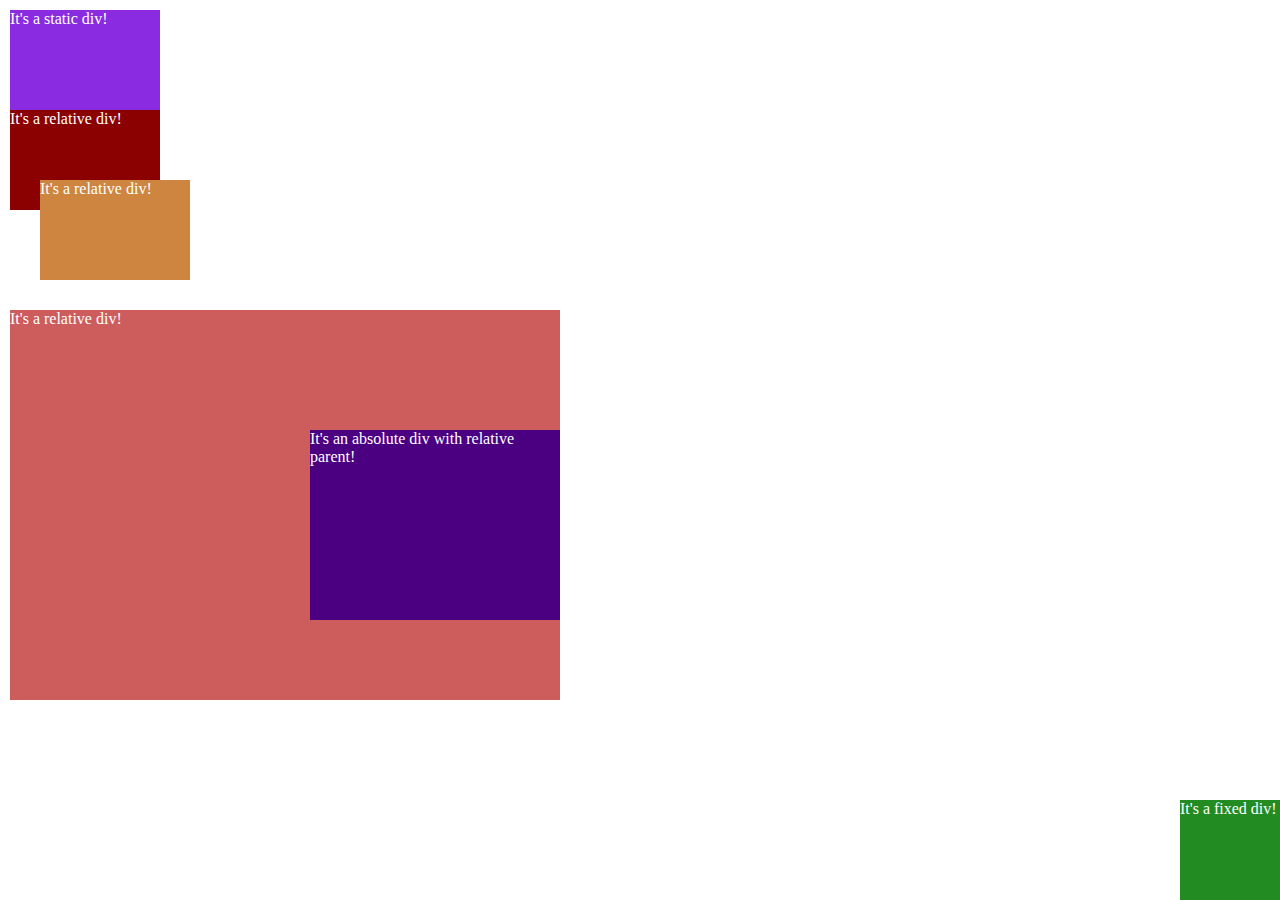
<file: 2.7/index.html>
﻿<!DOCTYPE html>
<html lang="ru">
<head>
   <meta charset="UTF-8">
   <meta http-equiv="X-UA-Compatible" content="IE=edge">
   <meta name="viewport" content="width=device-width, initial-scale=1.0">
   <title>Lab1</title>
   <link href="https://fonts.googleapis.com/css2?family=Roboto:wght@400;500;700&display=swap" rel="stylesheet">
<link rel="stylesheet" href="style.css">
</head>
<body>
    <div class="small static">It's a static div!</div>
    <div class="small">It's a relative div!</div>
    <div class="small">It's a relative div!</div>
    <div class="big">It's a relative div!<div class="average absolute">It's an absolute div with relative parent!</div></div>
    <div class="last">It's a fixed div!</div>
</body>
</html>
</file>
<file: 2.1/style.css>
@charset "UTF-8";
* {
  margin: 0;
  padding: 0;
  box-sizing: border-box;
}

header {
  background-color: #EAEAEA;
  font-weight: 700;
  font-size: 26px;
  height: 70px;
  padding-left: 5px;
  padding-top: 6px;
}

footer {
  background: black;
  height: 32px;
  display: flex;
  align-items: center;
  justify-content: center;
}
footer .tsu-site {
  text-decoration: underline;
  text-align: center;
  font-size: 13px;
}
footer .tsu-site a {
  color: #FFFF80;
}

main {
  display: flex;
}
main .column1 {
  max-width: 200px; /*так было в макете*/
  background-color: #C8FC98;
  padding-left: 5px;
  padding-bottom: 10px;
  padding-right: 5px;
}
main .column2 {
  padding-left: 5px;
}
main .key {
  font-size: 14px;
  font-weight: bold;
}
main .value {
  font-style: italic;
  color: red;
  font-weight: bold;
}
main .text {
  font-size: 12.91px;
  line-height: 17.54px;
}/*# sourceMappingURL=style.css.map */
</file>
<file: 2.10/style.css>
* {
  margin: 0;
  padding: 0;
  box-sizing: border-box;
}

.float {
  background: aquamarine;
  width: 150px;
  height: 80px;
  margin: 25px;
}

.clear {
  background: bisque;
  margin: 0 10px;
}/*# sourceMappingURL=style.css.map */
</file>
<file: 2.11/style.css>
* {
  margin: 0;
  padding: 0;
  box-sizing: border-box;
}

body {
  display: flex;
  justify-content: center;
  padding-top: 5px;
  padding-left: 5px;
}

div {
  background: aqua;
  margin: 8px;
  width: 100%;
  border: 1px solid black;
}
div img {
  float: right;
}/*# sourceMappingURL=style.css.map */
</file>
<file: 2.12/style.css>
* {
  margin: 0;
  padding: 0;
  box-sizing: border-box;
}

.root {
  background: aqua;
  border: 1px solid black;
  display: flex;
}

.list {
  background: bisque;
  min-width: 300px;
  height: 80px;
  margin-right: 5px;
  display: flex;
  align-items: center;
  padding-left: 40px;
}

.text {
  background: darkgray;
}

@media (max-width: 768px) {
  .root {
    flex-wrap: wrap;
  }
  .list {
    min-width: 0;
    width: 130px;
  }
}/*# sourceMappingURL=style.css.map */
</file>
<file: 2.13/style.css>
* {
  margin: 0;
  padding: 0;
  box-sizing: border-box;
}

.root {
  background: aqua;
  border: 1px solid black;
  display: flex;
  font-size: 12px;
}
.root .list {
  background: bisque;
  min-width: 300px;
  height: 80px;
  display: flex;
  align-items: center;
  padding-left: 40px;
}
.root .text {
  background: darkgray;
}
.root .text .flexbox {
  display: flex;
}
.root .text .flexbox img {
  float: right;
  width: 300px;
  height: 265px;
}
.root .text .texts {
  background: darkgray;
}

@media (max-width: 768px) {
  .root {
    flex-wrap: wrap;
  }
  .list {
    min-width: 0;
    width: 130px;
  }
}/*# sourceMappingURL=style.css.map */
</file>
<file: 2.14/style.css>
* {
  margin: 0;
  padding: 0;
  box-sizing: border-box;
}

.root {
  background: aqua;
  border: 1px solid black;
  display: flex;
  font-size: 12px;
}
.root .list {
  background: bisque;
  min-width: 300px;
  height: 80px;
  display: flex;
  align-items: center;
  padding-left: 40px;
}
.root .text {
  background: darkgray;
}
.root .text .flexbox {
  display: flex;
}
.root .text .flexbox img {
  float: right;
  width: 300px;
  height: 265px;
}
.root .text .texts {
  background: darkgray;
}

@media (max-width: 768px) {
  .root {
    flex-wrap: wrap;
  }
  .root .list {
    height: 20px;
    margin: 20px 0;
    width: 100vw;
  }
  .root .list ul {
    display: flex;
    gap: 5px;
  }
  .root .list ul li {
    list-style-type: none;
  }
}/*# sourceMappingURL=style.css.map */
</file>
<file: 2.15/style.css>
* {
  margin: 0;
  padding: 0;
  box-sizing: border-box;
  color: black;
  font-size: 14px;
}

.flexbox {
  display: flex;
  flex-wrap: wrap;
}
.flexbox .inline {
  display: inline;
  background: aquamarine;
  width: 150px;
  height: 100px;
  margin: 21px;
}

.clear {
  margin: 10px;
  background: bisque;
}/*# sourceMappingURL=style.css.map */
</file>
<file: 2.2/style.css>
* {
  margin: 0;
  padding: 0;
  box-sizing: border-box;
}

header {
  background-color: #EAEAEA;
  font-weight: 700;
  font-size: 26px;
  height: 70px;
  padding-left: 5px;
  padding-top: 6px;
}

footer {
  background: black;
  height: 32px;
  display: flex;
  align-items: center;
  justify-content: center;
}
footer .tsu-site {
  text-decoration: underline;
  text-align: center;
  font-size: 13px;
}
footer .tsu-site a {
  color: #FFFF80;
}

main {
  display: flex;
  align-items: flex-start;
}
main .column1 {
  max-width: 25%;
  background-color: #C8FC98;
  padding-left: 5px;
  padding-bottom: 10px;
  padding-right: 5px;
}
main .column2 {
  padding-left: 5px;
}
main .column3 {
  padding-left: 5px;
}
main .column3 {
  background: #FDE95E;
  max-width: 200px;
}
main .key {
  font-size: 14px;
  font-weight: bold;
}
main .value {
  font-style: italic;
  color: red;
  font-weight: bold;
}
main .text {
  font-size: 12.91px;
  line-height: 17.54px;
}/*# sourceMappingURL=style.css.map */
</file>
<file: 2.3.1/style.css>
* {
  margin: 0;
  padding: 0;
  box-sizing: border-box;
}

body {
  display: flex;
  justify-content: center;
}

div {
  background: blue;
  margin-top: 5px;
  width: 412px;
  font-size: 11px;
  color: white;
}/*# sourceMappingURL=style.css.map */
</file>
<file: 2.5/style.css>
* {
  margin: 0;
  padding: 0;
  box-sizing: border-box;
}

body {
  display: flex;
  justify-content: center;
  align-items: center;
  flex-direction: column;
}

div {
  margin-top: 15px;
  font-size: 11px;
  color: white;
}

#text1 {
  background: green;
  width: 342px;
}

#text2 {
  background: blue;
  width: 402px;
  padding: 29px;
}/*# sourceMappingURL=style.css.map */
</file>
<file: 2.6/style.css>
* {
  margin: 0;
  padding: 0;
  box-sizing: border-box;
}

body {
  display: flex;
  justify-content: center;
  align-items: center;
  flex-direction: column;
}

div {
  margin-top: 15px;
  width: 342px;
  font-size: 11px;
}

#text2 {
  border: 9px solid blue;
  padding: 31.5px;
}/*# sourceMappingURL=style.css.map */
</file>
<file: 2.7/style.css>
* {
  margin: 0;
  padding: 0;
  box-sizing: border-box;
}

body {
  padding-left: 10px;
  padding-top: 10px;
  color: white;
}

.small {
  width: 150px;
  height: 100px;
}

.big {
  width: 550px;
  height: 390px;
}

.average {
  width: 250px;
  height: 190px;
}

.last {
  width: 100px;
  height: 100px;
}

.static {
  background-color: blueviolet;
}

div:nth-child(2) {
  background-color: darkred;
  position: relative;
}

div:nth-child(3) {
  background-color: peru;
  position: relative;
  top: -30px;
  left: 30px;
}

div:nth-child(4) {
  background-color: indianred;
  position: relative;
}

.absolute {
  background-color: indigo;
  position: absolute;
  right: 0;
  bottom: 80px;
}

div:nth-child(5) {
  background-color: forestgreen;
  position: fixed;
  right: 0;
  bottom: 0;
}/*# sourceMappingURL=style.css.map */
</file>
